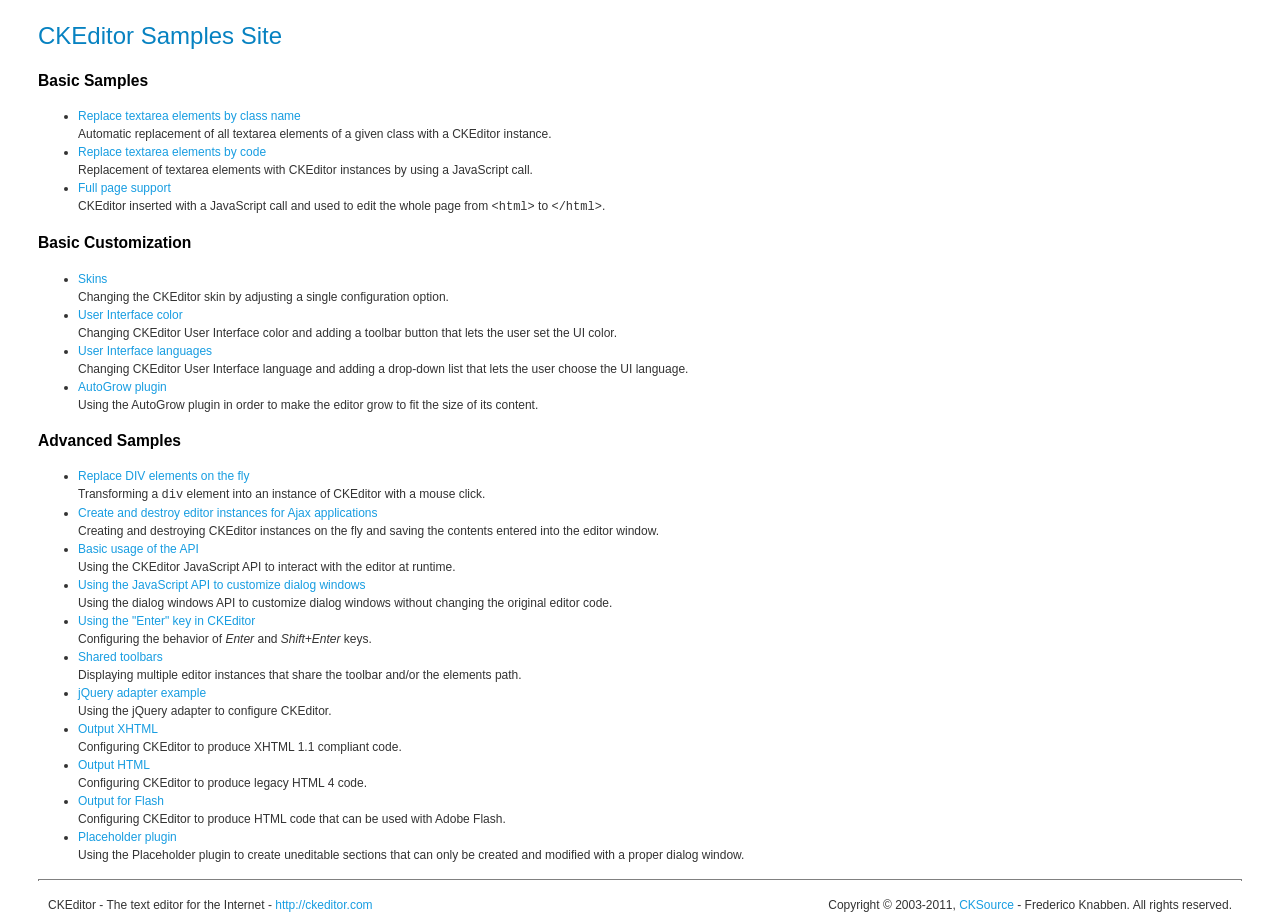
<file: ckeditor/_samples/index.html>
<!DOCTYPE html PUBLIC "-//W3C//DTD XHTML 1.0 Transitional//EN" "http://www.w3.org/TR/xhtml1/DTD/xhtml1-transitional.dtd">
<!--
Copyright (c) 2003-2011, CKSource - Frederico Knabben. All rights reserved.
For licensing, see LICENSE.html or http://ckeditor.com/license
-->
<html xmlns="http://www.w3.org/1999/xhtml">
<head>
	<title>CKEditor Samples</title>
	<meta content="text/html; charset=utf-8" http-equiv="content-type" />
	<link type="text/css" rel="stylesheet" href="sample.css" />
</head>
<body>
	<h1 class="samples">
		CKEditor Samples Site
	</h1>
	<h2 class="samples">
		Basic Samples
	</h2>
	<ul class="samples">
		<li>
			<a class="samples" href="replacebyclass.html">Replace textarea elements by class name</a><br />
			Automatic replacement of all textarea elements of a given class with a CKEditor instance.
		</li>
		<li><a class="samples" href="replacebycode.html">Replace textarea elements by code</a><br />
			Replacement of textarea elements with CKEditor instances by using a JavaScript call.
		</li>
		<li><a class="samples" href="fullpage.html">Full page support</a><br />
			CKEditor inserted with a JavaScript call and used to edit the whole page from <code>&lt;html&gt;</code> to <code>&lt;/html&gt;</code>.
		</li>
	</ul>
	<h2 class="samples">
		Basic Customization
	</h2>
	<ul class="samples">
		<li><a class="samples" href="skins.html">Skins</a><br />
			Changing the CKEditor skin by adjusting a single configuration option.
		</li>
		<li><a class="samples" href="ui_color.html">User Interface color</a><br />
			Changing CKEditor User Interface color and adding a toolbar button that lets the user set the UI color.
		</li>
		<li><a class="samples" href="ui_languages.html">User Interface languages</a><br />
			Changing CKEditor User Interface language and adding a drop-down list that lets the user choose the UI language.
		</li>
		<li><a class="samples" href="autogrow.html">AutoGrow plugin</a><br />
			Using the AutoGrow plugin in order to make the editor grow to fit the size of its content.
		</li>
	</ul>
	<h2 class="samples">
		Advanced Samples
	</h2>
	<ul class="samples">
		<li><a class="samples" href="divreplace.html">Replace DIV elements on the fly</a><br />
			Transforming a <code>div</code> element into an instance of CKEditor with a mouse click.
		</li>
		<li><a class="samples" href="ajax.html">Create and destroy editor instances for Ajax applications</a><br />
			Creating and destroying CKEditor instances on the fly and saving the contents entered into the editor window.
		</li>
		<li><a class="samples" href="api.html">Basic usage of the API</a><br />
			Using the CKEditor JavaScript API to interact with the editor at runtime.
		</li>
		<li><a class="samples" href="api_dialog.html">Using the JavaScript API to customize dialog windows</a><br />
			Using the dialog windows API to customize dialog windows without changing the original editor code.
		</li>
		<li><a class="samples" href="enterkey.html">Using the "Enter" key in CKEditor</a><br />
			 Configuring the behavior of <em>Enter</em> and <em>Shift+Enter</em> keys.
		</li>
		<li><a class="samples" href="sharedspaces.html">Shared toolbars</a><br />
			Displaying multiple editor instances that share the toolbar and/or the elements path.
		</li>
		<li><a class="samples" href="jqueryadapter.html">jQuery adapter example</a><br />
			Using the jQuery adapter to configure CKEditor.
		</li>
		<li><a class="samples" href="output_xhtml.html">Output XHTML</a><br />
			Configuring CKEditor to produce XHTML 1.1 compliant code.
		</li>
		<li><a class="samples" href="output_html.html">Output HTML</a><br />
			Configuring CKEditor to produce legacy HTML 4 code.
		</li>
		<li><a class="samples" href="output_for_flash.html">Output for Flash</a><br />
			Configuring CKEditor to produce HTML code that can be used with Adobe Flash.
		</li>
		<li><a class="samples" href="placeholder.html">Placeholder plugin</a><br />
			Using the Placeholder plugin to create uneditable sections that can only be created and modified with a proper dialog window.
		</li>
	</ul>
	<div id="footer">
		<hr />
		<p>
			CKEditor - The text editor for the Internet - <a class="samples" href="http://ckeditor.com/">http://ckeditor.com</a>
		</p>
		<p id="copy">
			Copyright &copy; 2003-2011, <a class="samples" href="http://cksource.com/">CKSource</a> - Frederico Knabben. All rights reserved.
		</p>
	</div>
</body>
</html>
</file>
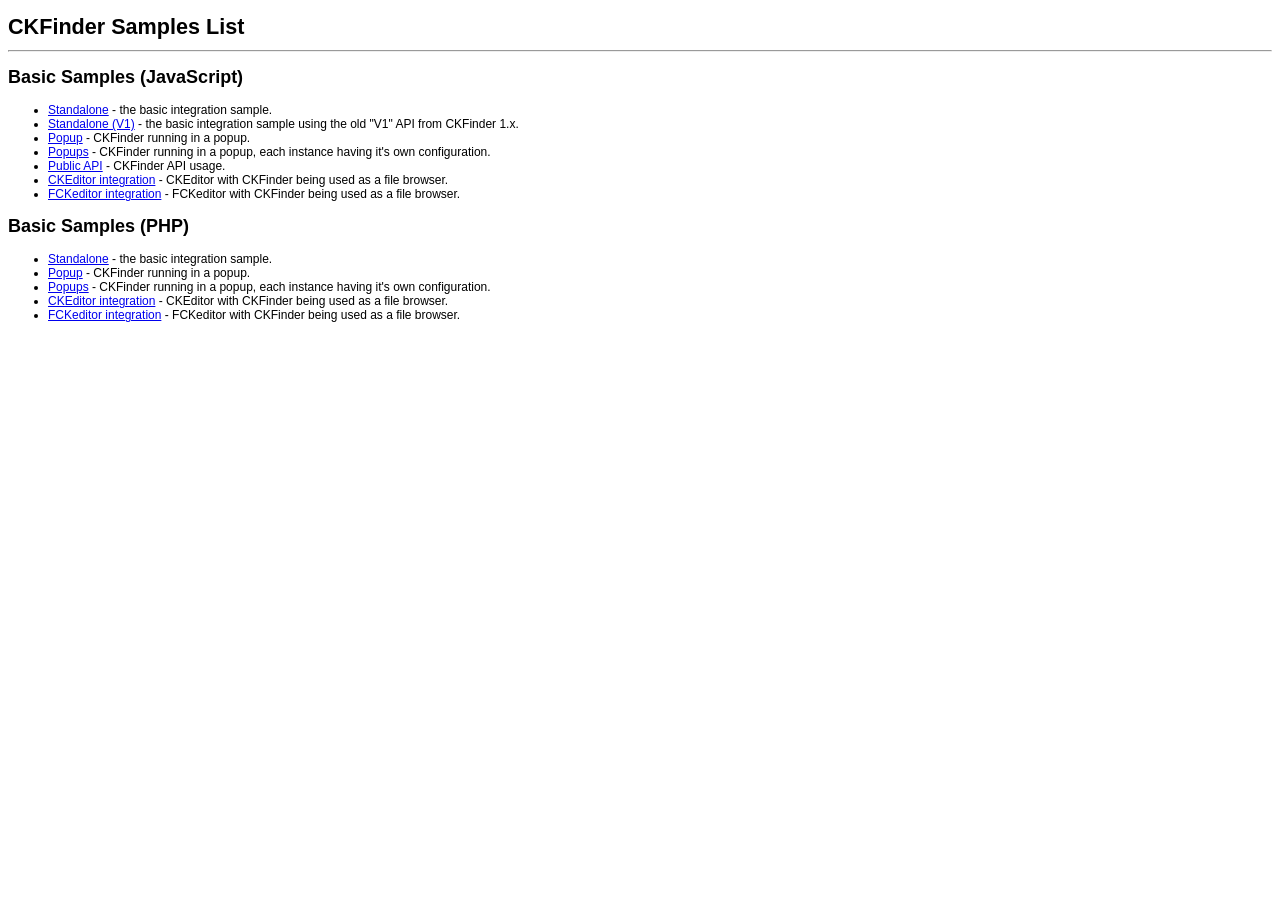
<file: ckfinder/_samples/index.html>
<!DOCTYPE html PUBLIC "-//W3C//DTD XHTML 1.0 Transitional//EN" "http://www.w3.org/TR/xhtml1/DTD/xhtml1-transitional.dtd">
<!--
 * CKFinder
 * ========
 * http://ckfinder.com
 * Copyright (C) 2007-2011, CKSource - Frederico Knabben. All rights reserved.
 *
 * The software, this file and its contents are subject to the CKFinder
 * License. Please read the license.txt file before using, installing, copying,
 * modifying or distribute this file or part of its contents. The contents of
 * this file is part of the Source Code of CKFinder.
-->
<html xmlns="http://www.w3.org/1999/xhtml">
<head>
	<title>CKFinder - Samples</title>
	<meta http-equiv="Content-Type" content="text/html; charset=utf-8" />
	<meta name="robots" content="noindex, nofollow" />
	<link href="sample.css" rel="stylesheet" type="text/css" />
</head>
<body>
	<h1>
		CKFinder Samples List
	</h1>
	<hr />
	<h2>
		Basic Samples (JavaScript)
	</h2>
	<ul>
		<li><a href="standalone.html">Standalone</a> - the basic integration sample.</li>
		<li><a href="standalone_v1.html">Standalone (V1)</a> - the basic integration sample using the old "V1" API from CKFinder 1.x.</li>
		<li><a href="popup.html">Popup</a> - CKFinder running in a popup.</li>
		<li><a href="popups.html">Popups</a> - CKFinder running in a popup, each instance having it's own configuration.</li>
		<li><a href="public_api.html">Public API</a> - CKFinder API usage.</li>
		<li><a href="ckeditor.html">CKEditor integration</a> - CKEditor with CKFinder being used as a file browser.</li>
		<li><a href="fckeditor.html">FCKeditor integration</a> - FCKeditor with CKFinder being used as a file browser.</li>
	</ul>
	<h2>
		Basic Samples (PHP)
	</h2>
	<ul>
		<li><a href="php/standalone.php">Standalone</a> - the basic integration sample.</li>
		<li><a href="php/popup.php">Popup</a> - CKFinder running in a popup.</li>
		<li><a href="php/popups.php">Popups</a> - CKFinder running in a popup, each instance having it's own configuration.</li>
		<li><a href="php/ckeditor.php">CKEditor integration</a> - CKEditor with CKFinder being used as a file browser.</li>
		<li><a href="php/fckeditor.php">FCKeditor integration</a> - FCKeditor with CKFinder being used as a file browser.</li>
	</ul>
</body>
</html>
</file>
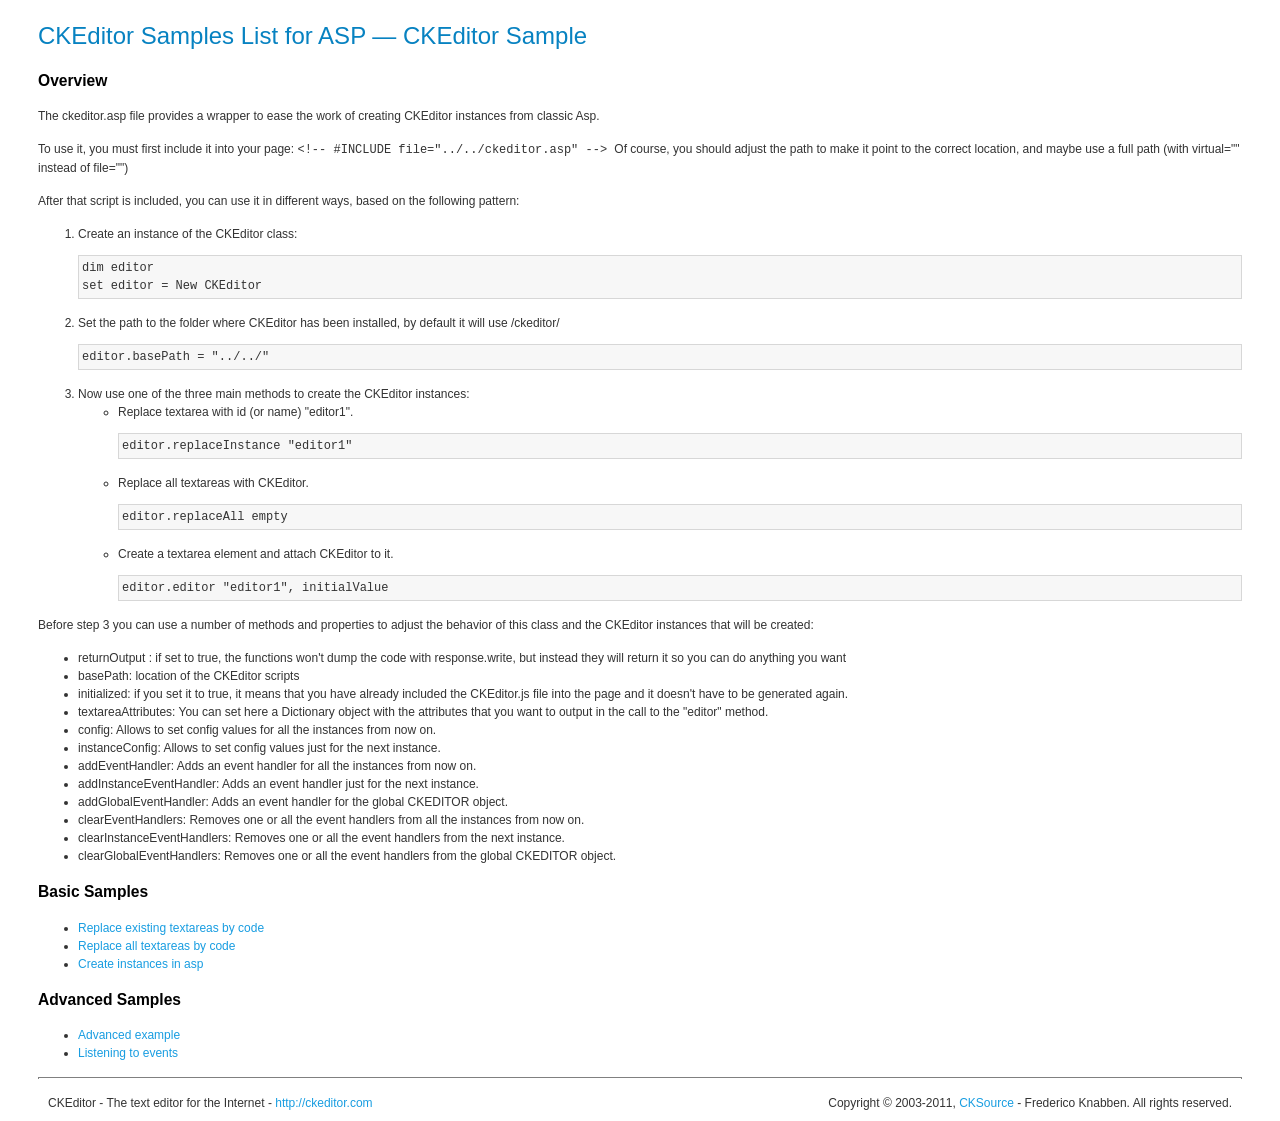
<file: ckeditor/_samples/asp/index.html>
<!DOCTYPE html PUBLIC "-//W3C//DTD XHTML 1.0 Transitional//EN" "http://www.w3.org/TR/xhtml1/DTD/xhtml1-transitional.dtd">
<!--
Copyright (c) 2003-2011, CKSource - Frederico Knabben. All rights reserved.
For licensing, see LICENSE.html or http://ckeditor.com/license
-->
<html xmlns="http://www.w3.org/1999/xhtml">
<head>
	<title>ASP integration Samples List &mdash; CKEditor</title>
	<link type="text/css" rel="stylesheet" href="../sample.css" />
</head>
<body>
	<h1 class="samples">
		CKEditor Samples List for ASP &mdash; CKEditor Sample
	</h1>
	<h2 class="samples">
		Overview
	</h2>
	<p>The ckeditor.asp file provides a wrapper to ease the work of creating CKEditor instances from classic Asp.</p>
	<p>To use it, you must first include it into your page:
	<code>
		&lt;!-- #INCLUDE file="../../ckeditor.asp" --&gt;
	</code>
	Of course, you should adjust the path to make it point to the correct location, and maybe use a full path (with virtual="" instead of file="")
	</p>
	<p>After that script is included, you can use it in different ways, based on the following pattern:</p>

<ol>
	<li>
		Create an instance of the CKEditor class:
<pre class="samples">dim editor
set editor = New CKEditor</pre>
	</li>
	<li>
		Set the path to the folder where CKEditor has been installed, by default it will use /ckeditor/
		<pre class="samples">editor.basePath = "../../"</pre>
	</li>
	<li>
	Now use one of the three main methods to create the CKEditor instances:
	<ul class="samples">
		<li>
				Replace textarea with id (or name) "editor1".
			<pre class="samples">editor.replaceInstance "editor1"</pre>
		</li>
		<li>
			Replace all textareas with CKEditor.
			<pre class="samples">editor.replaceAll empty</pre>
		</li>
		<li>
			Create a textarea element and attach CKEditor to it.
			<pre class="samples">editor.editor "editor1", initialValue</pre>
		</li>
	</ul>
	</li>
</ol>
<p>Before step 3 you can use a number of methods and properties to adjust the behavior of this class and the CKEditor instances
that will be created:</p>
<ul class="samples">
	<li>returnOutput : if set to true, the functions won't dump the code with response.write, but instead they will return it so
	you can do anything you want</li>
	<li>basePath: location of the CKEditor scripts</li>
	<li>initialized: if you set it to true, it means that you have already included the CKEditor.js file into the page and it
		doesn't have to be generated again.</li>
	<li>textareaAttributes: You can set here a Dictionary object with the attributes that you want to output in the call to the "editor" method.</li>

	<li>config: Allows to set config values for all the instances from now on.</li>
	<li>instanceConfig: Allows to set config values just for the next instance.</li>

	<li>addEventHandler: Adds an event handler for all the instances from now on.</li>
	<li>addInstanceEventHandler: Adds an event handler just for the next instance.</li>
	<li>addGlobalEventHandler: Adds an event handler for the global CKEDITOR object.</li>

	<li>clearEventHandlers: Removes one or all the event handlers from all the instances from now on.</li>
	<li>clearInstanceEventHandlers: Removes one or all the event handlers  from the next instance.</li>
	<li>clearGlobalEventHandlers: Removes one or all the event handlers  from the global CKEDITOR object.</li>

</ul>

	<h2 class="samples">
		Basic Samples
	</h2>
	<ul class="samples">
		<li><a class="samples" href="replace.asp">Replace existing textareas by code</a></li>
		<li><a class="samples" href="replaceAll.asp">Replace all textareas by code</a></li>
		<li><a class="samples" href="standalone.asp">Create instances in asp</a></li>
	</ul>
	<h2 class="samples">
		Advanced Samples
	</h2>
	<ul class="samples">
		<li><a class="samples" href="advanced.asp">Advanced example</a></li>
		<li><a class="samples" href="events.asp">Listening to events</a></li>
	</ul>
	<div id="footer">
		<hr />
		<p>
			CKEditor - The text editor for the Internet - <a class="samples" href="http://ckeditor.com/">http://ckeditor.com</a>
		</p>
		<p id="copy">
			Copyright &copy; 2003-2011, <a class="samples" href="http://cksource.com/">CKSource</a> - Frederico Knabben. All rights reserved.
		</p>
	</div>
</body>
</html>
</file>
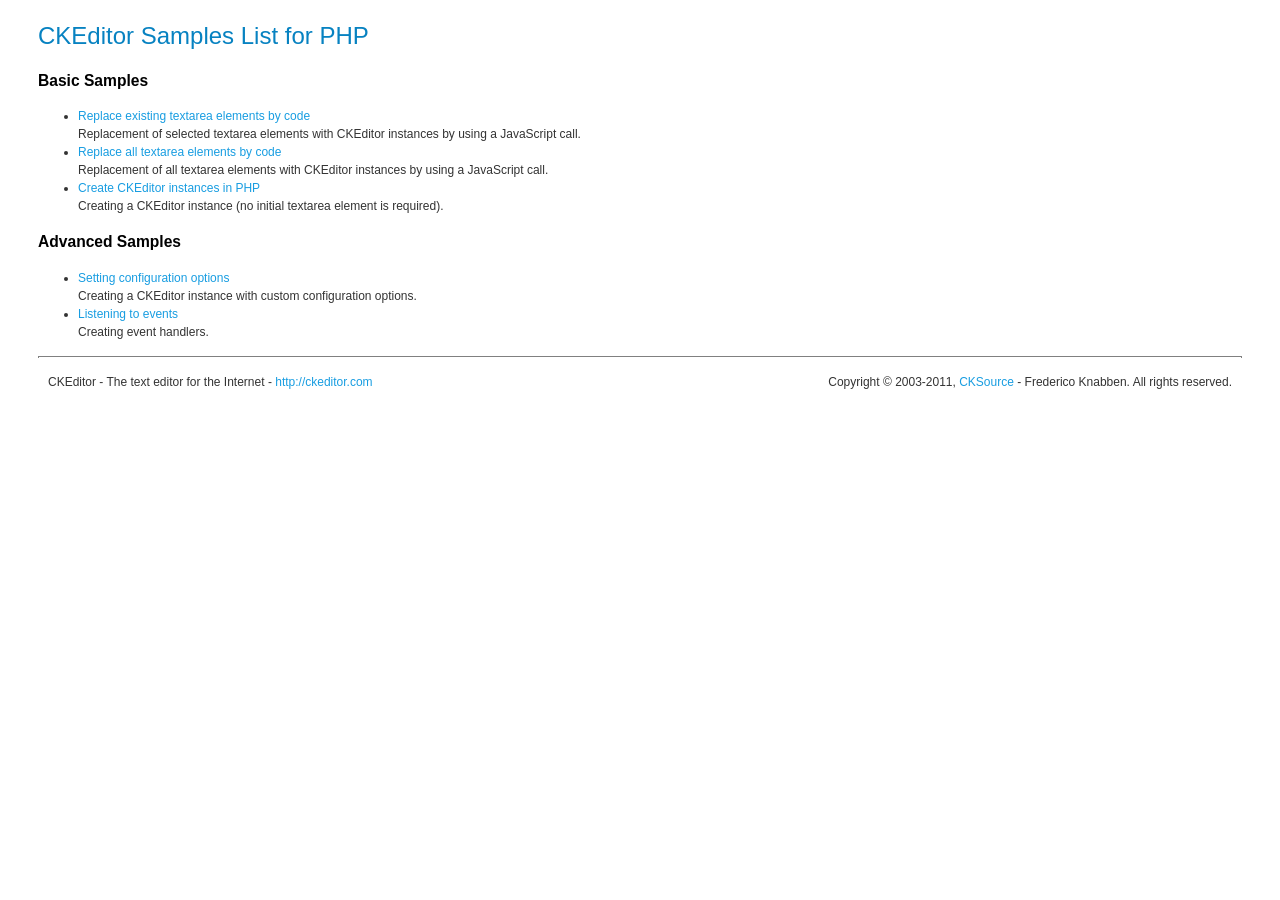
<file: ckeditor/_samples/php/index.html>
<!DOCTYPE html PUBLIC "-//W3C//DTD XHTML 1.0 Transitional//EN" "http://www.w3.org/TR/xhtml1/DTD/xhtml1-transitional.dtd">
<!--
Copyright (c) 2003-2011, CKSource - Frederico Knabben. All rights reserved.
For licensing, see LICENSE.html or http://ckeditor.com/license
-->
<html xmlns="http://www.w3.org/1999/xhtml">
<head>
  <meta content="text/html; charset=utf-8" http-equiv="content-type" />
	<title>CKEditor Samples &mdash; PHP Integration</title>
	<link type="text/css" rel="stylesheet" href="../sample.css" />
</head>
<body>
	<h1 class="samples">
		CKEditor Samples List for PHP
	</h1>
	<h2 class="samples">
		Basic Samples
	</h2>
	<ul class="samples">
		<li><a class="samples" href="replace.php">Replace existing textarea elements by code</a><br />
		Replacement of selected textarea elements with CKEditor instances by using a JavaScript call.</li>
		<li><a class="samples" href="replaceAll.php">Replace all textarea elements by code</a><br />
		Replacement of all textarea elements with CKEditor instances by using a JavaScript call.</li>
		<li><a class="samples" href="standalone.php">Create CKEditor instances in PHP</a><br />
		Creating a CKEditor instance (no initial textarea element is required).</li>
	</ul>
	<h2 class="samples">
		Advanced Samples
	</h2>
	<ul class="samples">
		<li><a class="samples" href="advanced.php">Setting configuration options</a><br />
		Creating a CKEditor instance with custom configuration options.</li>
		<li><a class="samples" href="events.php">Listening to events</a><br />
		Creating event handlers.
		</li>
	</ul>
	<div id="footer">
		<hr />
		<p>
			CKEditor - The text editor for the Internet - <a class="samples" href="http://ckeditor.com/">http://ckeditor.com</a>
		</p>
		<p id="copy">
			Copyright &copy; 2003-2011, <a class="samples" href="http://cksource.com/">CKSource</a> - Frederico Knabben. All rights reserved.
		</p>
	</div>
</body>
</html>
</file>
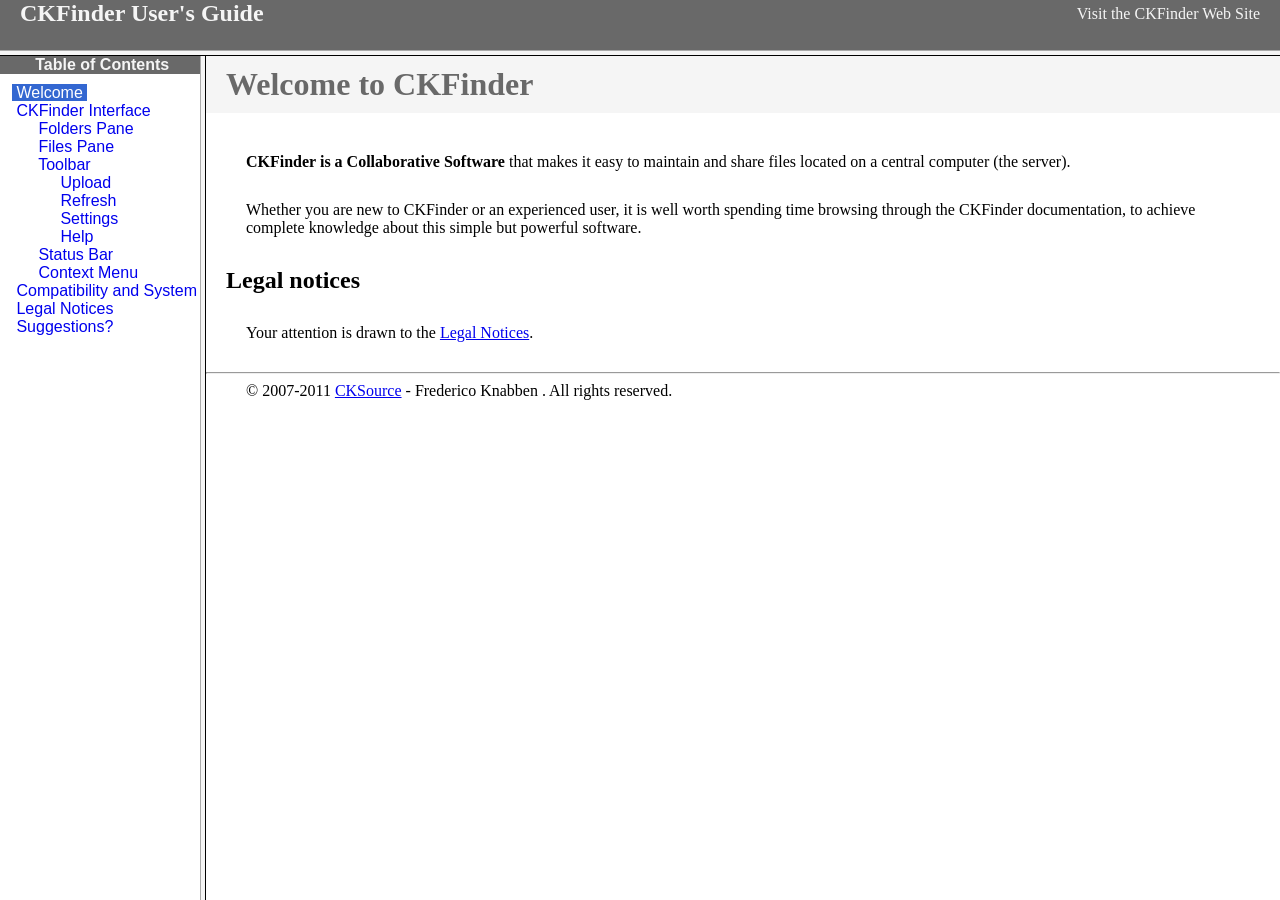
<file: ckfinder/help/en/index.html>
<!DOCTYPE HTML PUBLIC "-//W3C//DTD HTML	4.0	Transitional//EN">
<html xmlns="http://www.w3.org/1999/xhtml">
<head>
	<title>CKFinder User's Guide</title>
</head>
<frameset rows="50,*"  bordercolor="#f5f5f5">
	<frame src="files/header.html" noresize="1" frameborder="0" bordercolor="#f5f5f5"></frame>
	<frameset cols="200,*">
			<frame src="files/toc.html" bordercolor="#f5f5f5"></frame>
			<frame src="files/001.html" name="CKDocsMain" bordercolor="#f5f5f5"></frame>
	</frameset>
</frameset>
</html>
</file>
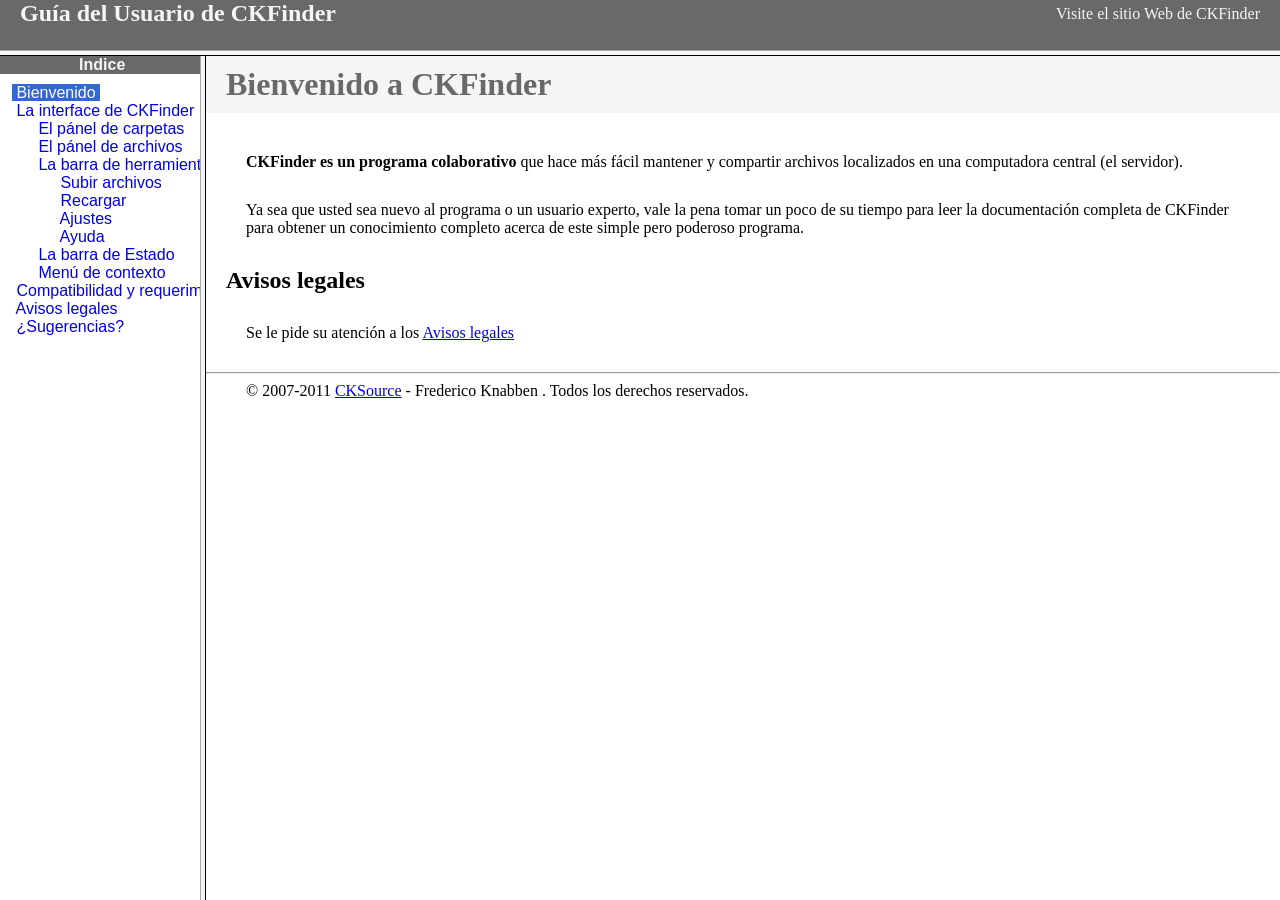
<file: ckfinder/help/es-mx/index.html>
<!DOCTYPE HTML PUBLIC "-//W3C//DTD HTML	4.0	Transitional//EN">
<html xmlns="http://www.w3.org/1999/xhtml">
<head>
	<title>Gu&iacute;a para el usuario de CKFinder</title>
	<meta http-equiv="Content-Type" content="text/html; charset=utf-8" />
</head>
<frameset rows="50,*"  bordercolor="#f5f5f5">
	<frame src="files/header.html" noresize="1" frameborder="0" bordercolor="#f5f5f5"></frame>
	<frameset cols="200,*">
			<frame src="files/toc.html" bordercolor="#f5f5f5"></frame>
			<frame src="files/001.html" name="CKDocsMain" bordercolor="#f5f5f5"></frame>
	</frameset>
</frameset><noframes></noframes>
</html>
</file>
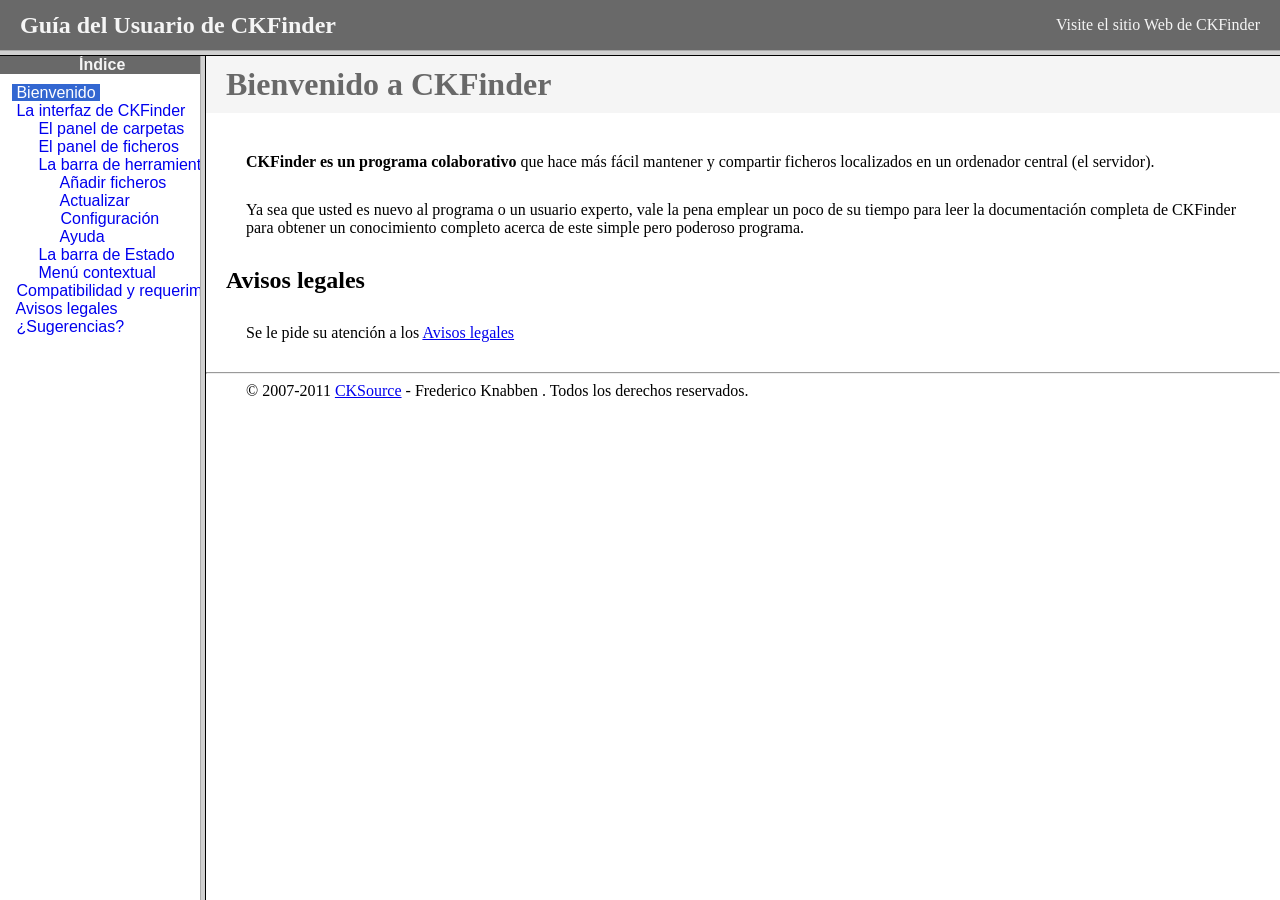
<file: ckfinder/help/es/index.html>
<!DOCTYPE HTML PUBLIC "-//W3C//DTD HTML 4.01 Frameset//EN"
   "http://www.w3.org/TR/html4/frameset.dtd">
<html lang="es">
<head>
	<title>Gu&iacute;a para el usuario de CKFinder</title>
	<meta http-equiv="Content-Type" content="text/html; charset=utf-8" />
	<style type="text/css">
		frame {border-color:#f5f5f5}
	</style>
</head>
<frameset rows="50,*">
	<frame src="files/header.html" noresize frameborder="0">
	<frameset cols="200,*">
			<frame src="files/toc.html">
			<frame src="files/001.html" name="CKDocsMain">
	</frameset>
</frameset>
</html>
</file>
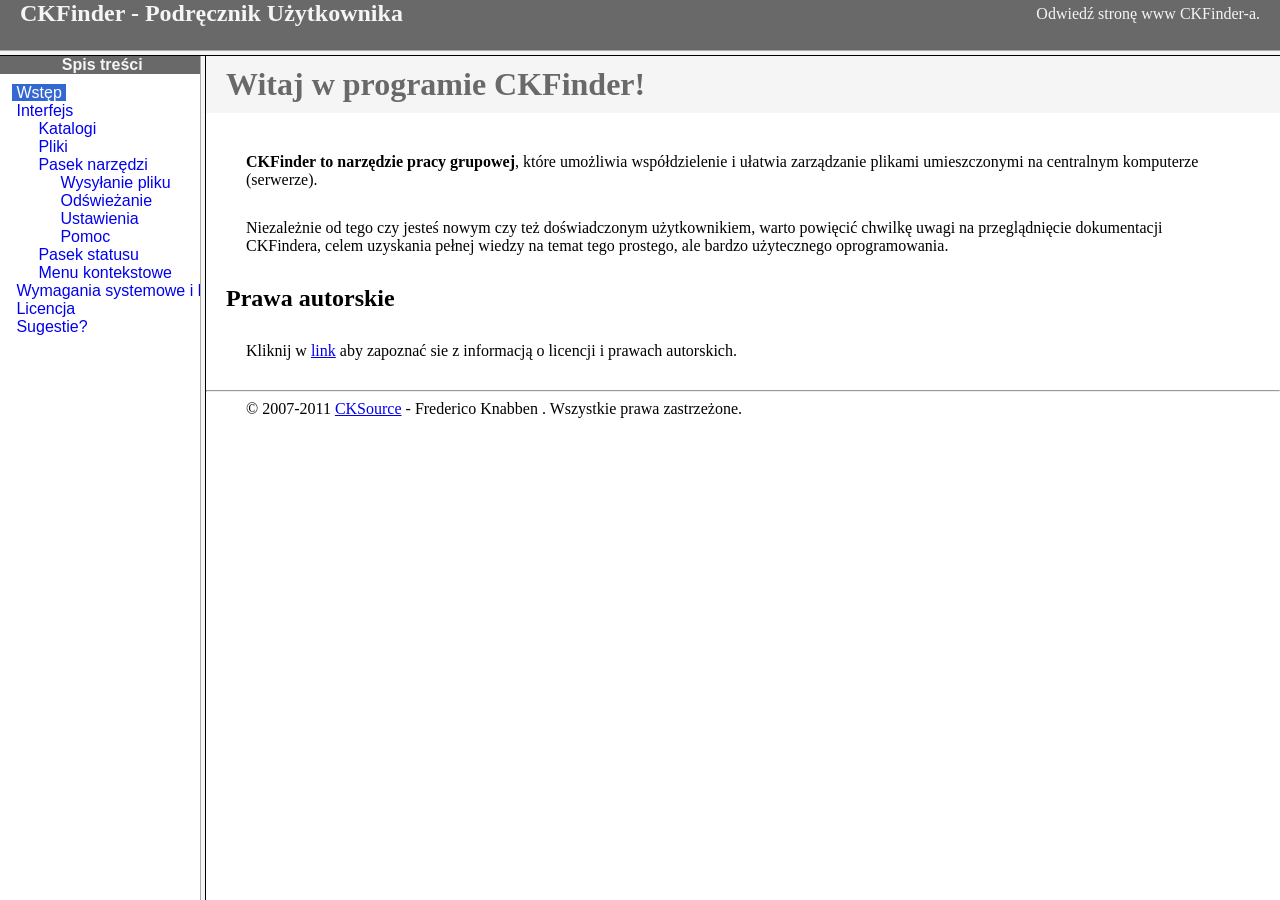
<file: ckfinder/help/pl/index.html>
<!DOCTYPE HTML PUBLIC "-//W3C//DTD HTML	4.0	Transitional//EN">
<html xmlns="http://www.w3.org/1999/xhtml">
<head>
	<title>CKFinder - Podręcznik Użytkownika</title>
	<meta http-equiv="Content-Type" content="text/html; charset=utf-8" />
</head>
<frameset rows="50,*"  bordercolor="#f5f5f5">
	<frame src="files/header.html" noresize="1" frameborder="0" bordercolor="#f5f5f5"></frame>
	<frameset cols="200,*">
			<frame src="files/toc.html" bordercolor="#f5f5f5"></frame>
			<frame src="files/001.html" name="CKDocsMain" bordercolor="#f5f5f5"></frame>
	</frameset>
</frameset>
</html>
</file>
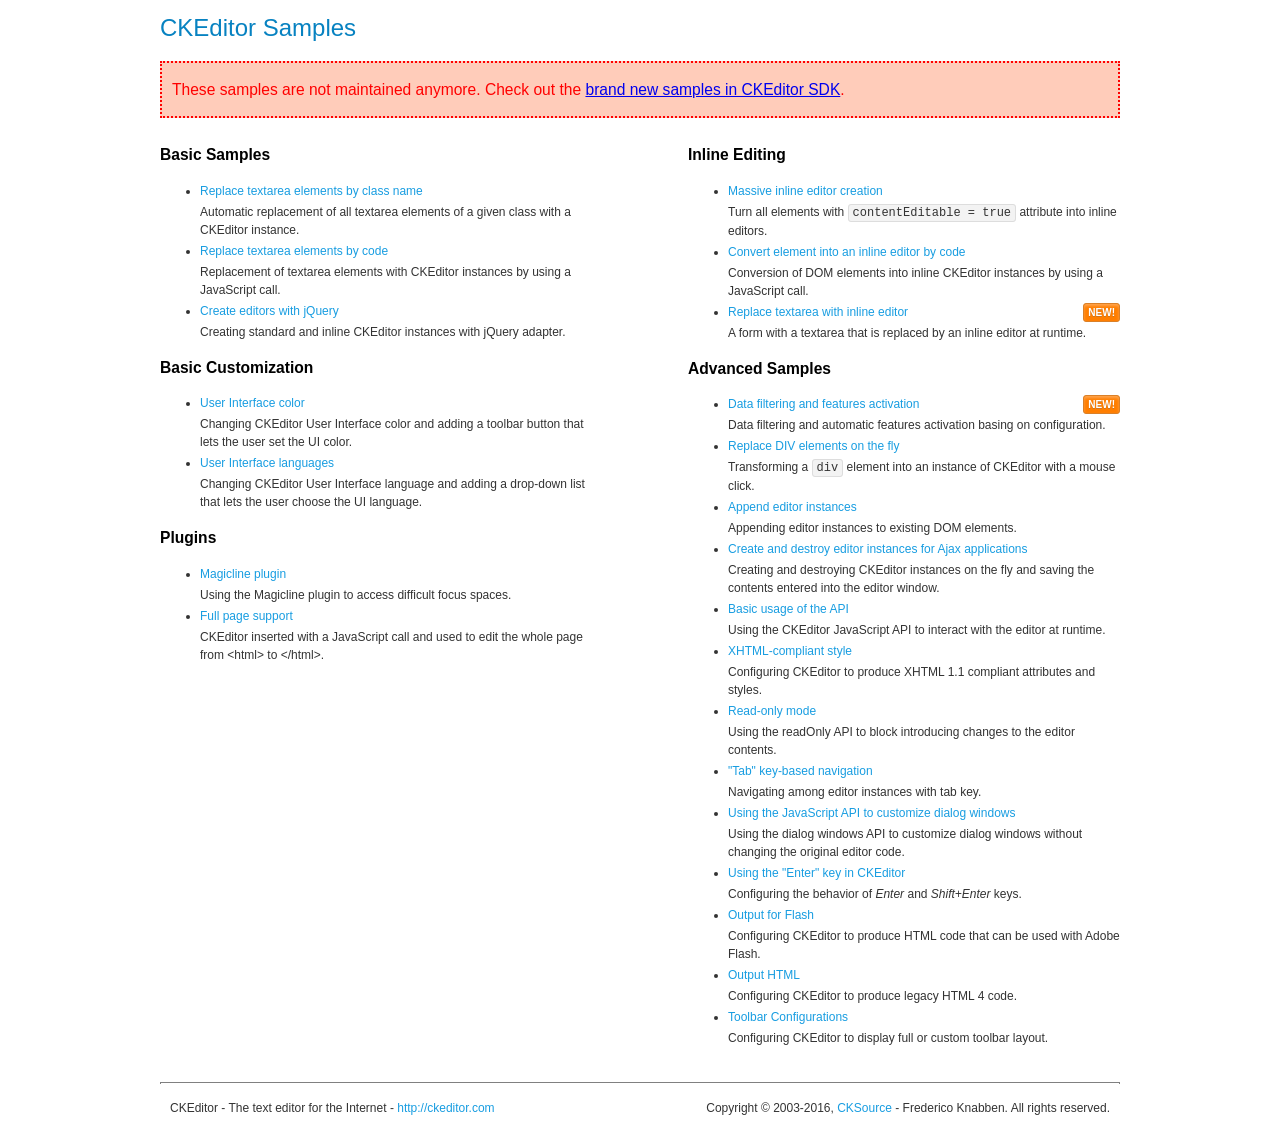
<file: filemanager/ckeditor/samples/old/index.html>
<!DOCTYPE html>
<!--
Copyright (c) 2003-2016, CKSource - Frederico Knabben. All rights reserved.
For licensing, see LICENSE.md or http://ckeditor.com/license
-->
<html>
<head>
	<meta charset="utf-8">
	<title>CKEditor Samples</title>
	<link rel="stylesheet" href="sample.css">
</head>
<body>
	<h1 class="samples">
		CKEditor Samples
	</h1>
	<div class="warning deprecated">
		These samples are not maintained anymore. Check out the <a href="http://sdk.ckeditor.com/">brand new samples in CKEditor SDK</a>.
	</div>
	<div class="twoColumns">
		<div class="twoColumnsLeft">
			<h2 class="samples">
				Basic Samples
			</h2>
			<dl class="samples">
				<dt><a class="samples" href="replacebyclass.html">Replace textarea elements by class name</a></dt>
				<dd>Automatic replacement of all textarea elements of a given class with a CKEditor instance.</dd>

				<dt><a class="samples" href="replacebycode.html">Replace textarea elements by code</a></dt>
				<dd>Replacement of textarea elements with CKEditor instances by using a JavaScript call.</dd>

				<dt><a class="samples" href="jquery.html">Create editors with jQuery</a></dt>
				<dd>Creating standard and inline CKEditor instances with jQuery adapter.</dd>
			</dl>

			<h2 class="samples">
				Basic Customization
			</h2>
			<dl class="samples">
				<dt><a class="samples" href="uicolor.html">User Interface color</a></dt>
				<dd>Changing CKEditor User Interface color and adding a toolbar button that lets the user set the UI color.</dd>

				<dt><a class="samples" href="uilanguages.html">User Interface languages</a></dt>
				<dd>Changing CKEditor User Interface language and adding a drop-down list that lets the user choose the UI language.</dd>
			</dl>


			<h2 class="samples">Plugins</h2>
<dl class="samples">
<dt><a class="samples" href="magicline/magicline.html">Magicline plugin</a></dt>
<dd>Using the Magicline plugin to access difficult focus spaces.</dd>

<dt><a class="samples" href="wysiwygarea/fullpage.html">Full page support</a></dt>
<dd>CKEditor inserted with a JavaScript call and used to edit the whole page from &lt;html&gt; to &lt;/html&gt;.</dd>
</dl>
		</div>
		<div class="twoColumnsRight">
			<h2 class="samples">
				Inline Editing
			</h2>
			<dl class="samples">
				<dt><a class="samples" href="inlineall.html">Massive inline editor creation</a></dt>
				<dd>Turn all elements with <code>contentEditable = true</code> attribute into inline editors.</dd>

				<dt><a class="samples" href="inlinebycode.html">Convert element into an inline editor by code</a></dt>
				<dd>Conversion of DOM elements into inline CKEditor instances by using a JavaScript call.</dd>

				<dt><a class="samples" href="inlinetextarea.html">Replace textarea with inline editor</a> <span class="new">New!</span></dt>
				<dd>A form with a textarea that is replaced by an inline editor at runtime.</dd>

				
			</dl>

			<h2 class="samples">
				Advanced Samples
			</h2>
			<dl class="samples">
				<dt><a class="samples" href="datafiltering.html">Data filtering and features activation</a> <span class="new">New!</span></dt>
				<dd>Data filtering and automatic features activation basing on configuration.</dd>

				<dt><a class="samples" href="divreplace.html">Replace DIV elements on the fly</a></dt>
				<dd>Transforming a <code>div</code> element into an instance of CKEditor with a mouse click.</dd>

				<dt><a class="samples" href="appendto.html">Append editor instances</a></dt>
				<dd>Appending editor instances to existing DOM elements.</dd>

				<dt><a class="samples" href="ajax.html">Create and destroy editor instances for Ajax applications</a></dt>
				<dd>Creating and destroying CKEditor instances on the fly and saving the contents entered into the editor window.</dd>

				<dt><a class="samples" href="api.html">Basic usage of the API</a></dt>
				<dd>Using the CKEditor JavaScript API to interact with the editor at runtime.</dd>

				<dt><a class="samples" href="xhtmlstyle.html">XHTML-compliant style</a></dt>
				<dd>Configuring CKEditor to produce XHTML 1.1 compliant attributes and styles.</dd>

				<dt><a class="samples" href="readonly.html">Read-only mode</a></dt>
				<dd>Using the readOnly API to block introducing changes to the editor contents.</dd>

				<dt><a class="samples" href="tabindex.html">"Tab" key-based navigation</a></dt>
				<dd>Navigating among editor instances with tab key.</dd>


				
<dt><a class="samples" href="dialog/dialog.html">Using the JavaScript API to customize dialog windows</a></dt>
<dd>Using the dialog windows API to customize dialog windows without changing the original editor code.</dd>

<dt><a class="samples" href="enterkey/enterkey.html">Using the &quot;Enter&quot; key in CKEditor</a></dt>
<dd>Configuring the behavior of <em>Enter</em> and <em>Shift+Enter</em> keys.</dd>

<dt><a class="samples" href="htmlwriter/outputforflash.html">Output for Flash</a></dt>
<dd>Configuring CKEditor to produce HTML code that can be used with Adobe Flash.</dd>

<dt><a class="samples" href="htmlwriter/outputhtml.html">Output HTML</a></dt>
<dd>Configuring CKEditor to produce legacy HTML 4 code.</dd>

<dt><a class="samples" href="toolbar/toolbar.html">Toolbar Configurations</a></dt>
<dd>Configuring CKEditor to display full or custom toolbar layout.</dd>

			</dl>
		</div>
	</div>
	<div id="footer">
		<hr>
		<p>
			CKEditor - The text editor for the Internet - <a class="samples" href="http://ckeditor.com/">http://ckeditor.com</a>
		</p>
		<p id="copy">
			Copyright &copy; 2003-2016, <a class="samples" href="http://cksource.com/">CKSource</a> - Frederico Knabben. All rights reserved.
		</p>
	</div>
</body>
</html>
</file>
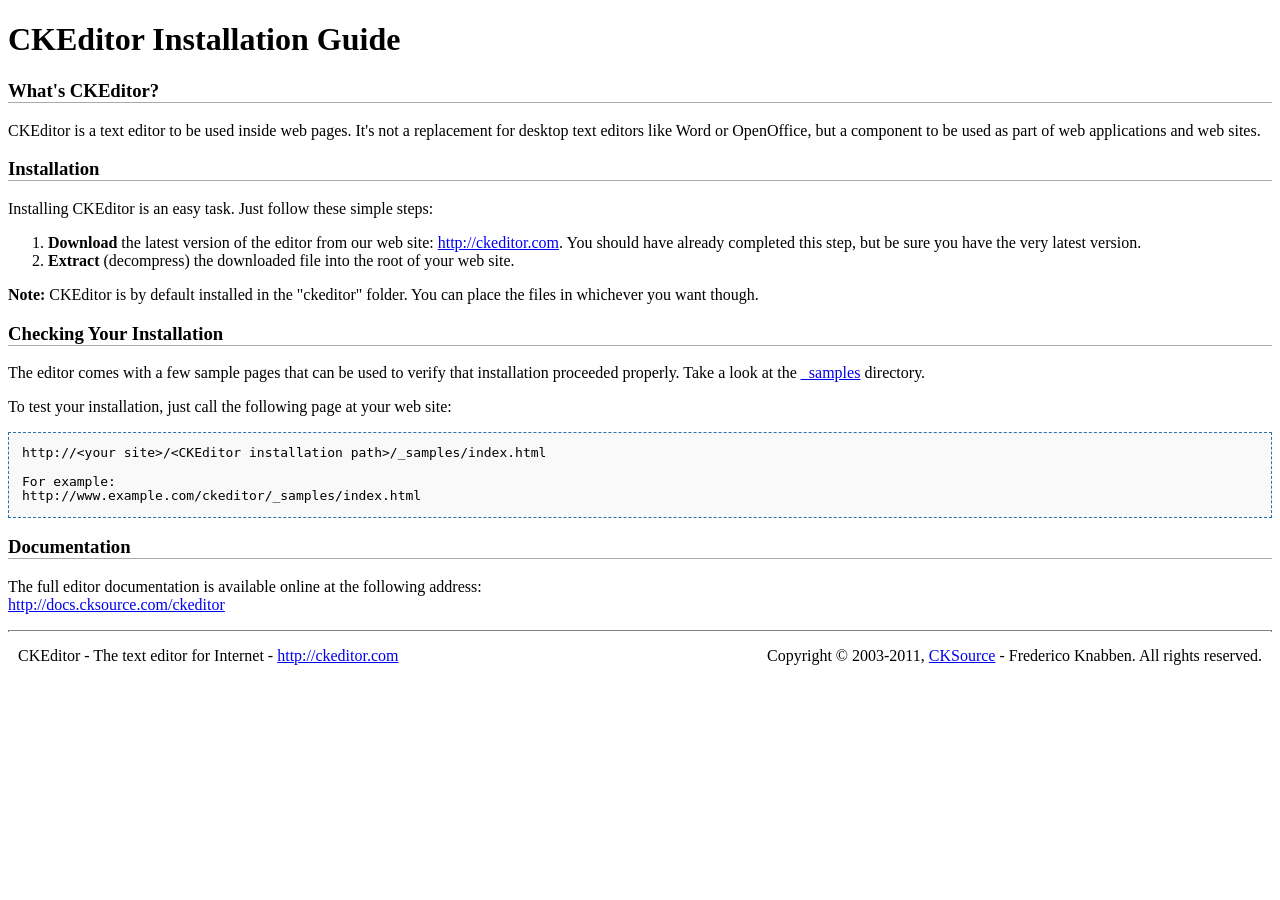
<file: ckeditor/INSTALL.html>
<!DOCTYPE html PUBLIC "-//W3C//DTD XHTML 1.0 Transitional//EN" "http://www.w3.org/TR/xhtml1/DTD/xhtml1-transitional.dtd">
<!--
Copyright (c) 2003-2011, CKSource - Frederico Knabben. All rights reserved.
For licensing, see LICENSE.html or http://ckeditor.com/license
-->
<html xmlns="http://www.w3.org/1999/xhtml">
<head>
	<title>Installation Guide - CKEditor</title>
	<meta http-equiv="content-type" content="text/html; charset=utf-8" />
	<style type="text/css">
		h3
		{
			border-bottom: 1px solid #AAAAAA;
		}
		pre
		{
			background-color: #F9F9F9;
			border: 1px dashed #2F6FAB;
			padding: 1em;
			line-height: 1.1em;
		}
		#footer hr
		{
			margin: 10px 0 15px 0;
			height: 1px;
			border: solid 1px gray;
			border-bottom: none;
		}
		#footer p
		{
			margin: 0 10px 10px 10px;
			float: left;
		}
		#footer #copy
		{
			float: right;
		}
	</style>
</head>
<body>
	<h1>
		CKEditor Installation Guide</h1>
	<h3>
		What&#39;s CKEditor?</h3>
	<p>
		CKEditor is a text editor to be used inside web pages. It&#39;s not a replacement
		for desktop text editors like Word or OpenOffice, but a component to be used as
		part of web applications and web sites.</p>
	<h3>
		Installation</h3>
	<p>
		Installing CKEditor is an easy task. Just follow these simple steps:</p>
	<ol>
		<li><strong>Download</strong> the latest version of the editor from our web site: <a
			href="http://ckeditor.com">http://ckeditor.com</a>. You should have already completed
			this step, but be sure you have the very latest version.</li>
		<li><strong>Extract</strong> (decompress) the downloaded file into the root of your
			web site.</li>
	</ol>
	<p>
		<strong>Note:</strong> CKEditor is by default installed in the &quot;ckeditor&quot;
		folder. You can place the files in whichever you want though.</p>
	<h3>
		Checking Your Installation
	</h3>
	<p>
		The editor comes with a few sample pages that can be used to verify that installation
		proceeded properly. Take a look at the <a href="_samples">_samples</a> directory.</p>
	<p>
		To test your installation, just call the following page at your web site:</p>
	<pre>
http://&lt;your site&gt;/&lt;CKEditor installation path&gt;/_samples/index.html

For example:
http://www.example.com/ckeditor/_samples/index.html</pre>
	<h3>
		Documentation</h3>
	<p>
		The full editor documentation is available online at the following address:<br />
		<a href="http://docs.cksource.com/ckeditor">http://docs.cksource.com/ckeditor</a></p>
	<div id="footer">
		<hr />
		<p>
			CKEditor - The text editor for Internet - <a href="http://ckeditor.com/">http://ckeditor.com</a>
		</p>
		<p id="copy">
			Copyright &copy; 2003-2011, <a href="http://cksource.com/">CKSource</a> - Frederico
			Knabben. All rights reserved.
		</p>
	</div>
</body>
</html>
</file>
<file: ckeditor/_samples/sample.css>
/*
Copyright (c) 2003-2011, CKSource - Frederico Knabben. All rights reserved.
For licensing, see LICENSE.html or http://ckeditor.com/license
*/

html, body, h1, h2, h3, h4, h5, h6, div, span, blockquote, p, address, form, fieldset, img, ul, ol, dl, dt, dd, li, hr, table, td, th, strong, em, sup, sub, dfn, ins, del, q, cite, var, samp, code, kbd, tt, pre {
	line-height: 1.5em;
}

body {
	padding:10px 30px;
}

input, textarea, select, option, optgroup, button, td, th {
	font-size: 100%;
}

pre,
code,
kbd,
samp,
tt{
  font-family: monospace,monospace;
  font-size: 1em;
}

h1.samples {
  color:#0782C1;
  font-size:200%;
  font-weight:normal;
  margin: 0;
  padding: 0;
}

h2.samples {
  color:#000000;
  font-size:130%;
  margin: 0;
  padding: 0;
}

p, blockquote, address, form, pre, dl, h1.samples, h2.samples {
	margin-bottom:15px;
}

ul.samples {
	margin-bottom:15px;
}

.clear {
	clear:both;
}

fieldset
{
	margin: 0;
	padding: 10px;
}

body, input, textarea {
	color: #333333;
	font-family: Arial, Helvetica, sans-serif;
}

body {
	font-size: 75%;
}

a.samples {
	color:#189DE1;
	text-decoration:none;
}

a.samples:hover {
  text-decoration:underline;
}

form
{
	margin: 0;
	padding: 0;
}

pre.samples
{
	background-color: #F7F7F7;
	border: 1px solid #D7D7D7;
	overflow: auto;
	padding: 0.25em;
}

#alerts
{
	color: Red;
}

#footer hr
{
	margin: 10px 0 15px 0;
	height: 1px;
	border: solid 1px gray;
	border-bottom: none;
}

#footer p
{
	margin: 0 10px 10px 10px;
	float: left;
}

#footer #copy
{
	float: right;
}

#outputSample
{
	width: 100%;
	table-layout: fixed;
}

#outputSample thead th
{
	color: #dddddd;
	background-color: #999999;
	padding: 4px;
	white-space: nowrap;
}

#outputSample tbody th
{
	vertical-align: top;
	text-align: left;
}

#outputSample pre
{
	margin: 0;
	padding: 0;
	white-space: pre; /* CSS2 */
	white-space: -moz-pre-wrap; /* Mozilla*/
	white-space: -o-pre-wrap; /* Opera 7 */
	white-space: pre-wrap; /* CSS 2.1 */
	white-space: pre-line; /* CSS 3 (and 2.1 as well, actually) */
	word-wrap: break-word; /* IE */
}

.description {
	border: 1px dotted #B7B7B7;
	margin-bottom: 10px;
	padding: 10px 10px 0;
}

label {
	display: block;
	margin-bottom:6px;
}

.cke_dialog label
{
	display: inline;
	margin-bottom: auto;
}
</file>
<file: ckfinder/_samples/sample.css>
/*
 * CKFinder
 * ========
 * http://ckfinder.com
 * Copyright (C) 2007-2011, CKSource - Frederico Knabben. All rights reserved.
 *
 * The software, this file and its contents are subject to the CKFinder
 * License. Please read the license.txt file before using, installing, copying,
 * modifying or distribute this file or part of its contents. The contents of
 * this file is part of the Source Code of CKFinder.
 *
 * Styles used in the samples pages.
 */

body, td, th, input, select, textarea
{
	font-size: 12px;
	font-family: Arial, Verdana, Sans-Serif;
}

h1
{
	font-weight: bold;
	font-size: 180%;
	margin-bottom: 10px;
}

form
{
	margin: 0;
	padding: 0;
}

#outputSample
{
	table-layout: fixed;
	width: 100%;
}

pre
{
	margin: 0;
	padding: 0;

	white-space: pre; /* CSS2 */
	white-space: -moz-pre-wrap; /* Mozilla*/
	white-space: -o-pre-wrap; /* Opera 7 */
	white-space: pre-wrap; /* CSS 2.1 */
	white-space: pre-line; /* CSS 3 (and 2.1 as well, actually) */
	word-wrap: break-word; /* IE */
}

#outputSample thead th
{
	color: #dddddd;
	background-color: #999999;
	padding: 4px;
	white-space: nowrap;
}

#outputSample tbody th
{
	vertical-align: top;
	text-align: left;
}

.error {
	color: #ff0000;
}
</file>
<file: filemanager/ckeditor/samples/old/sample.css>
/*
Copyright (c) 2003-2016, CKSource - Frederico Knabben. All rights reserved.
For licensing, see LICENSE.md or http://ckeditor.com/license
*/

html, body, h1, h2, h3, h4, h5, h6, div, span, blockquote, p, address, form, fieldset, img, ul, ol, dl, dt, dd, li, hr, table, td, th, strong, em, sup, sub, dfn, ins, del, q, cite, var, samp, code, kbd, tt, pre
{
	line-height: 1.5;
}

body
{
	padding: 10px 30px;
}

input, textarea, select, option, optgroup, button, td, th
{
	font-size: 100%;
}

pre
{
	-moz-tab-size: 4;
	tab-size: 4;
}

pre, code, kbd, samp, tt
{
	font-family: monospace,monospace;
	font-size: 1em;
}

body {
	width: 960px;
	margin: 0 auto;
}

code
{
	background: #f3f3f3;
	border: 1px solid #ddd;
	padding: 1px 4px;
	border-radius: 3px;
}

abbr
{
	border-bottom: 1px dotted #555;
	cursor: pointer;
}

.new, .beta
{
	text-transform: uppercase;
	font-size: 10px;
	font-weight: bold;
	padding: 1px 4px;
	margin: 0 0 0 5px;
	color: #fff;
	float: right;
	border-radius: 3px;
}

.new
{
	background: #FF7E00;
	border: 1px solid #DA8028;
	text-shadow: 0 1px 0 #C97626;

	box-shadow: 0 2px 3px 0 #FFA54E inset;
}

.beta
{
	background: #18C0DF;
	border: 1px solid #19AAD8;
	text-shadow: 0 1px 0 #048CAD;
	font-style: italic;

	box-shadow: 0 2px 3px 0 #50D4FD inset;
}

h1.samples
{
	color: #0782C1;
	font-size: 200%;
	font-weight: normal;
	margin: 0;
	padding: 0;
}

h1.samples a
{
	color: #0782C1;
	text-decoration: none;
	border-bottom: 1px dotted #0782C1;
}

.samples a:hover
{
	border-bottom: 1px dotted #0782C1;
}

h2.samples
{
	color: #000000;
	font-size: 130%;
	margin: 15px 0 0 0;
	padding: 0;
}

p, blockquote, address, form, pre, dl, h1.samples, h2.samples
{
	margin-bottom: 15px;
}

ul.samples
{
	margin-bottom: 15px;
}

.clear
{
	clear: both;
}

fieldset
{
	margin: 0;
	padding: 10px;
}

body, input, textarea
{
	color: #333333;
	font-family: Arial, Helvetica, sans-serif;
}

body
{
	font-size: 75%;
}

a.samples
{
	color: #189DE1;
	text-decoration: none;
}

form
{
	margin: 0;
	padding: 0;
}

pre.samples
{
	background-color: #F7F7F7;
	border: 1px solid #D7D7D7;
	overflow: auto;
	padding: 0.25em;
	white-space: pre-wrap; /* CSS 2.1 */
	word-wrap: break-word; /* IE7 */
}

#footer
{
	clear: both;
	padding-top: 10px;
}

#footer hr
{
	margin: 10px 0 15px 0;
	height: 1px;
	border: solid 1px gray;
	border-bottom: none;
}

#footer p
{
	margin: 0 10px 10px 10px;
	float: left;
}

#footer #copy
{
	float: right;
}

#outputSample
{
	width: 100%;
	table-layout: fixed;
}

#outputSample thead th
{
	color: #dddddd;
	background-color: #999999;
	padding: 4px;
	white-space: nowrap;
}

#outputSample tbody th
{
	vertical-align: top;
	text-align: left;
}

#outputSample pre
{
	margin: 0;
	padding: 0;
}

.description
{
	border: 1px dotted #B7B7B7;
	margin-bottom: 10px;
	padding: 10px 10px 0;
	overflow: hidden;
}

label
{
	display: block;
	margin-bottom: 6px;
}

/**
 *	CKEditor editables are automatically set with the "cke_editable" class
 *	plus cke_editable_(inline|themed) depending on the editor type.
 */

/* Style a bit the inline editables. */
.cke_editable.cke_editable_inline
{
	cursor: pointer;
}

/* Once an editable element gets focused, the "cke_focus" class is
   added to it, so we can style it differently. */
.cke_editable.cke_editable_inline.cke_focus
{
	box-shadow: inset 0px 0px 20px 3px #ddd, inset 0 0 1px #000;
	outline: none;
	background: #eee;
	cursor: text;
}

/* Avoid pre-formatted overflows inline editable. */
.cke_editable_inline pre
{
	white-space: pre-wrap;
	word-wrap: break-word;
}

/**
 *	Samples index styles.
 */

.twoColumns,
.twoColumnsLeft,
.twoColumnsRight
{
	overflow: hidden;
}

.twoColumnsLeft,
.twoColumnsRight
{
	width: 45%;
}

.twoColumnsLeft
{
	float: left;
}

.twoColumnsRight
{
	float: right;
}

dl.samples
{
	padding: 0 0 0 40px;
}
dl.samples > dt
{
	display: list-item;
	list-style-type: disc;
	list-style-position: outside;
	margin: 0 0 3px;
}
dl.samples > dd
{
	margin: 0 0 3px;
}
.warning
{
	color: #ff0000;
	background-color: #FFCCBA;
	border: 2px dotted #ff0000;
	padding: 15px 10px;
	margin: 10px 0;
}

.warning.deprecated {
	font-size: 1.3em;
}

/* Used on inline samples */

blockquote
{
	font-style: italic;
	font-family: Georgia, Times, "Times New Roman", serif;
	padding: 2px 0;
	border-style: solid;
	border-color: #ccc;
	border-width: 0;
}

.cke_contents_ltr blockquote
{
	padding-left: 20px;
	padding-right: 8px;
	border-left-width: 5px;
}

.cke_contents_rtl blockquote
{
	padding-left: 8px;
	padding-right: 20px;
	border-right-width: 5px;
}

img.right {
	border: 1px solid #ccc;
	float: right;
	margin-left: 15px;
	padding: 5px;
}

img.left {
	border: 1px solid #ccc;
	float: left;
	margin-right: 15px;
	padding: 5px;
}

.marker
{
	background-color: Yellow;
}
</file>
